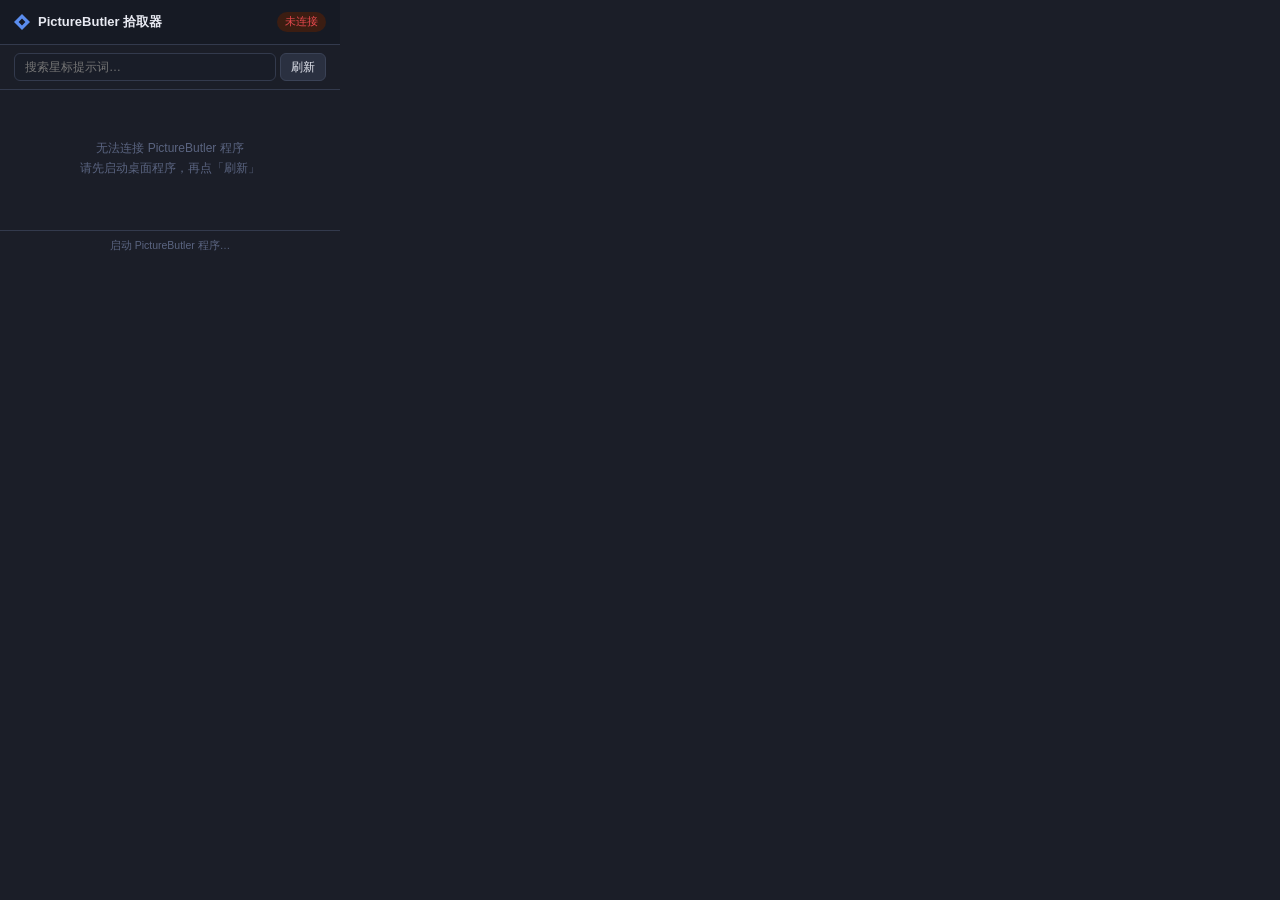
<file: extension/popup.html>
<!DOCTYPE html>
<html lang="zh-CN">
<head>
<meta charset="UTF-8">
<title>PictureButler 拾取器</title>
<style>
  /* 与主程序 App.xaml 的 Design Token 同表（键名一一对应，改一处两边同步） */
  :root {
    color-scheme: dark;
    --bg:            #1B1E28;
    --titlebar:      #161A24;
    --panel:         #20242F;
    --panel-alt:     #232735;
    --card:          #191D28;
    --panel-deep:    #10131A;
    --border:        #333A4D;
    --border-strong: #3A4256;
    --hover:         #2A3040;
    --text:          #E8EAF2;
    --text-dim:      #9AA3B5;
    --text-faint:    #5A6480;
    --accent:        #5B8DEF;
    --star:          #F5B84B;
    --success:       #3D9A6A;
    --success-soft:  #123524;
    --danger:        #E5484D;
    --danger-soft:   #3B1D12;
    --r1: 4px; --r2: 6px; --r3: 8px;
    --s1: 4px; --s2: 8px;
  }
  * { margin: 0; padding: 0; box-sizing: border-box; }
  body {
    width: 340px;                      /* 保持不变：用户已有肌肉记忆 */
    font-family: "Microsoft YaHei UI", "Segoe UI", sans-serif;
    background: var(--bg);
    color: var(--text);
  }
  .header {
    display: flex;
    align-items: center;
    gap: var(--s2);
    padding: 12px 14px;
    background: var(--titlebar);
    border-bottom: 1px solid var(--border);
  }
  .header .logo { display: block; flex: 0 0 auto; }
  .header .title { font-size: 13px; font-weight: 600; flex: 1; }
  .status { font-size: 10.5px; padding: 3px 8px; border-radius: 999px; }
  .status.on  { background: var(--success-soft); color: var(--success); }
  .status.off { background: var(--danger-soft);  color: var(--danger); }
  .toolbar {
    display: flex;
    gap: var(--s1);
    padding: 8px 14px;
    border-bottom: 1px solid var(--border);
  }
  .toolbar input {
    flex: 1;
    height: 28px;
    background: var(--card);
    border: 1px solid var(--border);
    border-radius: var(--r2);
    color: var(--text);
    padding: 0 10px;
    font-size: 12px;
    outline: none;
  }
  .toolbar input:focus { border-color: var(--accent); }
  .toolbar button {
    height: 28px;
    background: var(--hover);
    border: 1px solid var(--border-strong);
    border-radius: var(--r2);
    color: var(--text);
    padding: 0 10px;
    font-size: 12px;
    cursor: pointer;
  }
  .toolbar button:hover { border-color: var(--accent); }
  #list { max-height: 420px; overflow-y: auto; padding: var(--s2) 10px 12px; }
  .item {
    display: flex;
    gap: 10px;
    padding: 10px;
    margin-bottom: var(--s2);
    background: var(--card);
    border: 1px solid var(--panel-alt);
    border-radius: var(--r3);
    cursor: pointer;
    transition: background 0.12s, border-color 0.12s;
  }
  .item:hover { background: var(--panel-alt); border-color: var(--border); }
  .item .thumb {
    flex: 0 0 56px;
    width: 56px; height: 56px;
    border-radius: var(--r3);
    background: var(--panel-deep);
    border: 1px solid var(--panel-alt);
    object-fit: cover;
    overflow: hidden;
  }
  .item .thumb img { width: 100%; height: 100%; object-fit: cover; display: block; }
  .item .thumb .noimg {
    width: 100%; height: 100%;
    display: flex; align-items: center; justify-content: center;
    color: var(--text-faint); font-size: 18px;
  }
  .item .body { flex: 1; min-width: 0; }
  .item .t { font-size: 12.5px; font-weight: 600; color: var(--text); margin-bottom: var(--s1); }
  .item .t .star { display: inline-block; vertical-align: -1px; margin-right: var(--s1); }
  .item .c {
    font-size: 11px;
    color: var(--text-dim);
    display: -webkit-box;
    -webkit-line-clamp: 2;
    -webkit-box-orient: vertical;
    overflow: hidden;
    line-height: 16px;
  }
  .empty {
    padding: 40px 20px;
    text-align: center;
    color: var(--text-faint);
    font-size: 12px;
    line-height: 20px;
  }
  .footer {
    padding: 8px 14px;
    font-size: 10.5px;
    color: var(--text-faint);
    text-align: center;
    border-top: 1px solid var(--border);
    cursor: pointer;
  }
  .footer:hover { color: var(--text-dim); }
  #toast {
    position: fixed;
    left: 0; right: 0; bottom: 0;
    background: var(--success-soft);
    color: var(--success);
    font-size: 11.5px;
    text-align: center;
    padding: 8px;
    display: none;
  }
  #toast.err { background: var(--danger-soft); color: var(--danger); }
</style>
</head>
<body>
  <div class="header">
    <!-- 品牌标记：与主程序标题栏同源几何（16px 矢量，EvenOdd 内挖空） -->
    <svg class="logo" width="16" height="16" viewBox="0 0 16 16" aria-hidden="true">
      <path d="M8 0 L16 8 L8 16 L0 8 Z M8 4.6 L11.4 8 L8 11.4 L4.6 8 Z" fill="#5B8DEF" fill-rule="evenodd"/>
    </svg>
    <span class="title">PictureButler 拾取器</span>
    <span id="status" class="status off">未连接</span>
  </div>
  <div class="toolbar">
    <input id="search" placeholder="搜索星标提示词…">
    <button id="refresh">刷新</button>
  </div>
  <div id="list"></div>
  <div class="footer" id="openApp">启动 PictureButler 程序…</div>
  <div id="toast"></div>
  <script src="popup.js"></script>
</body>
</html>
</file>
